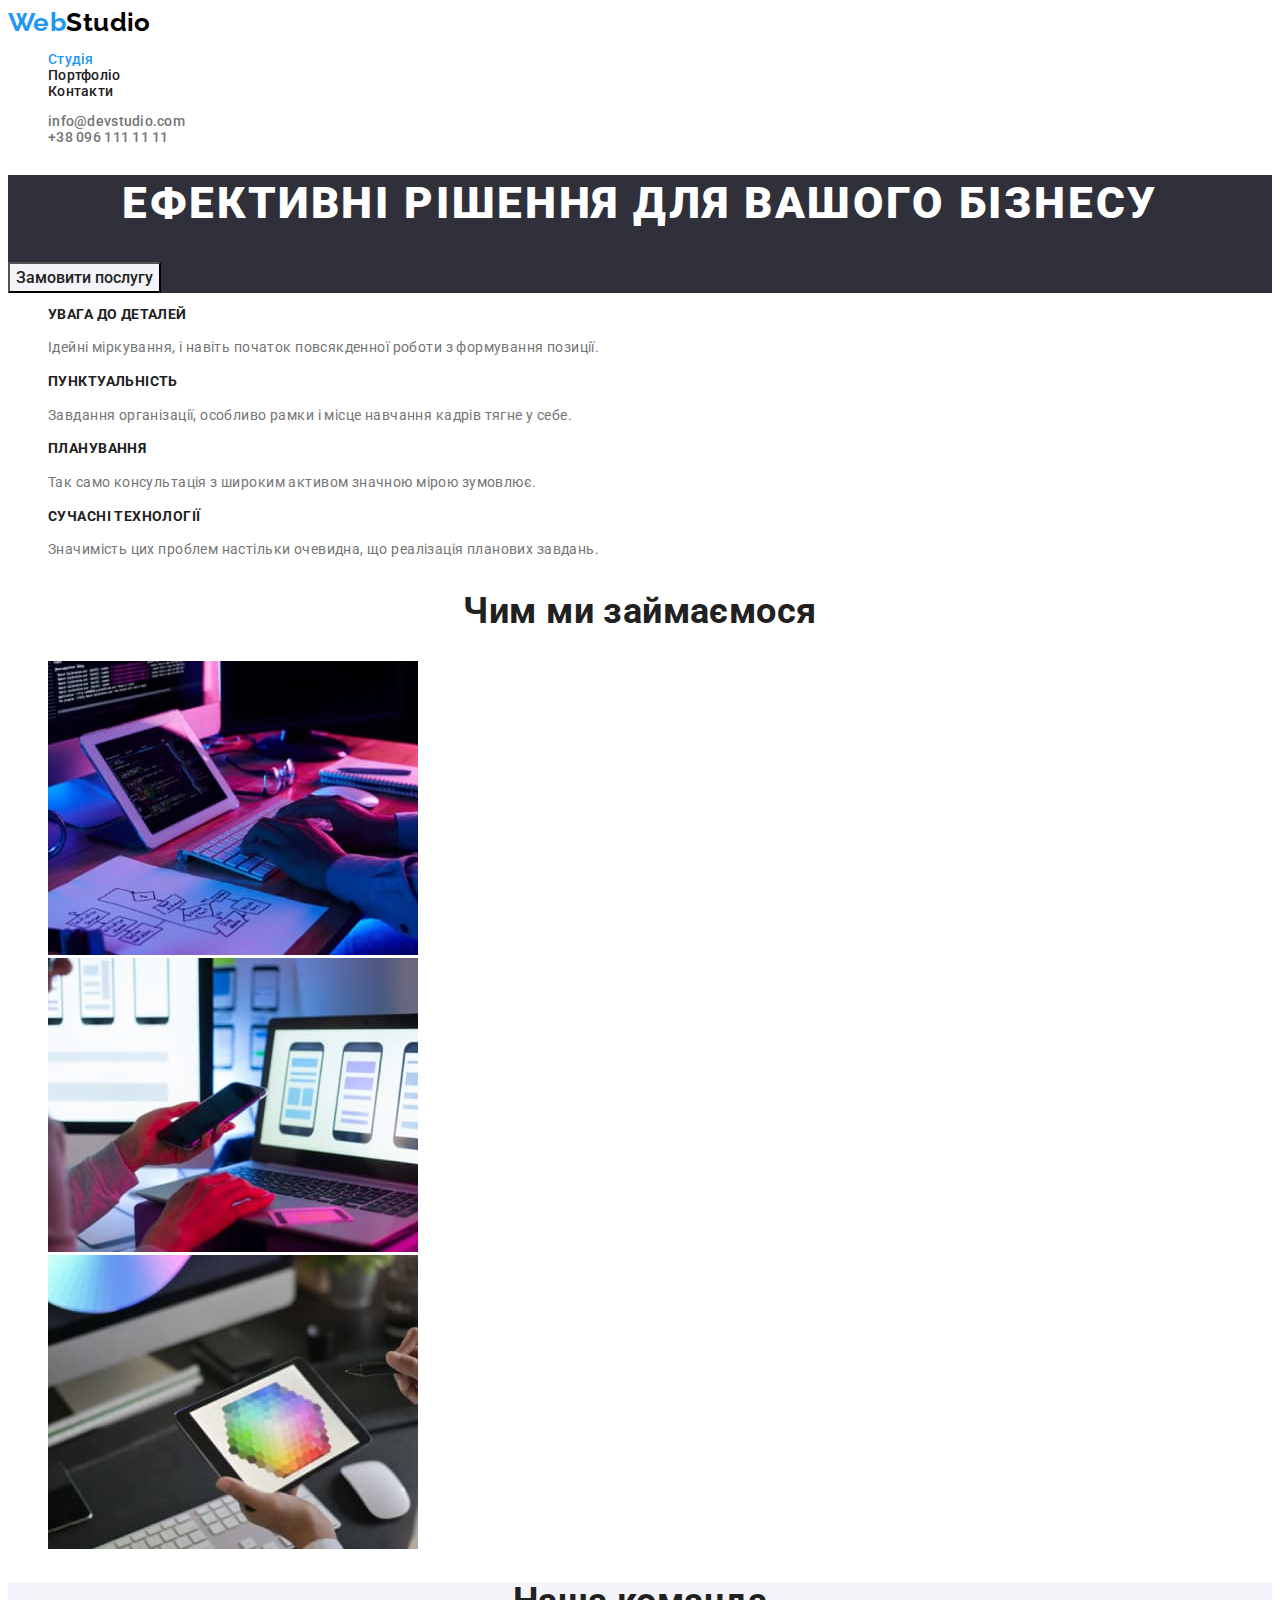
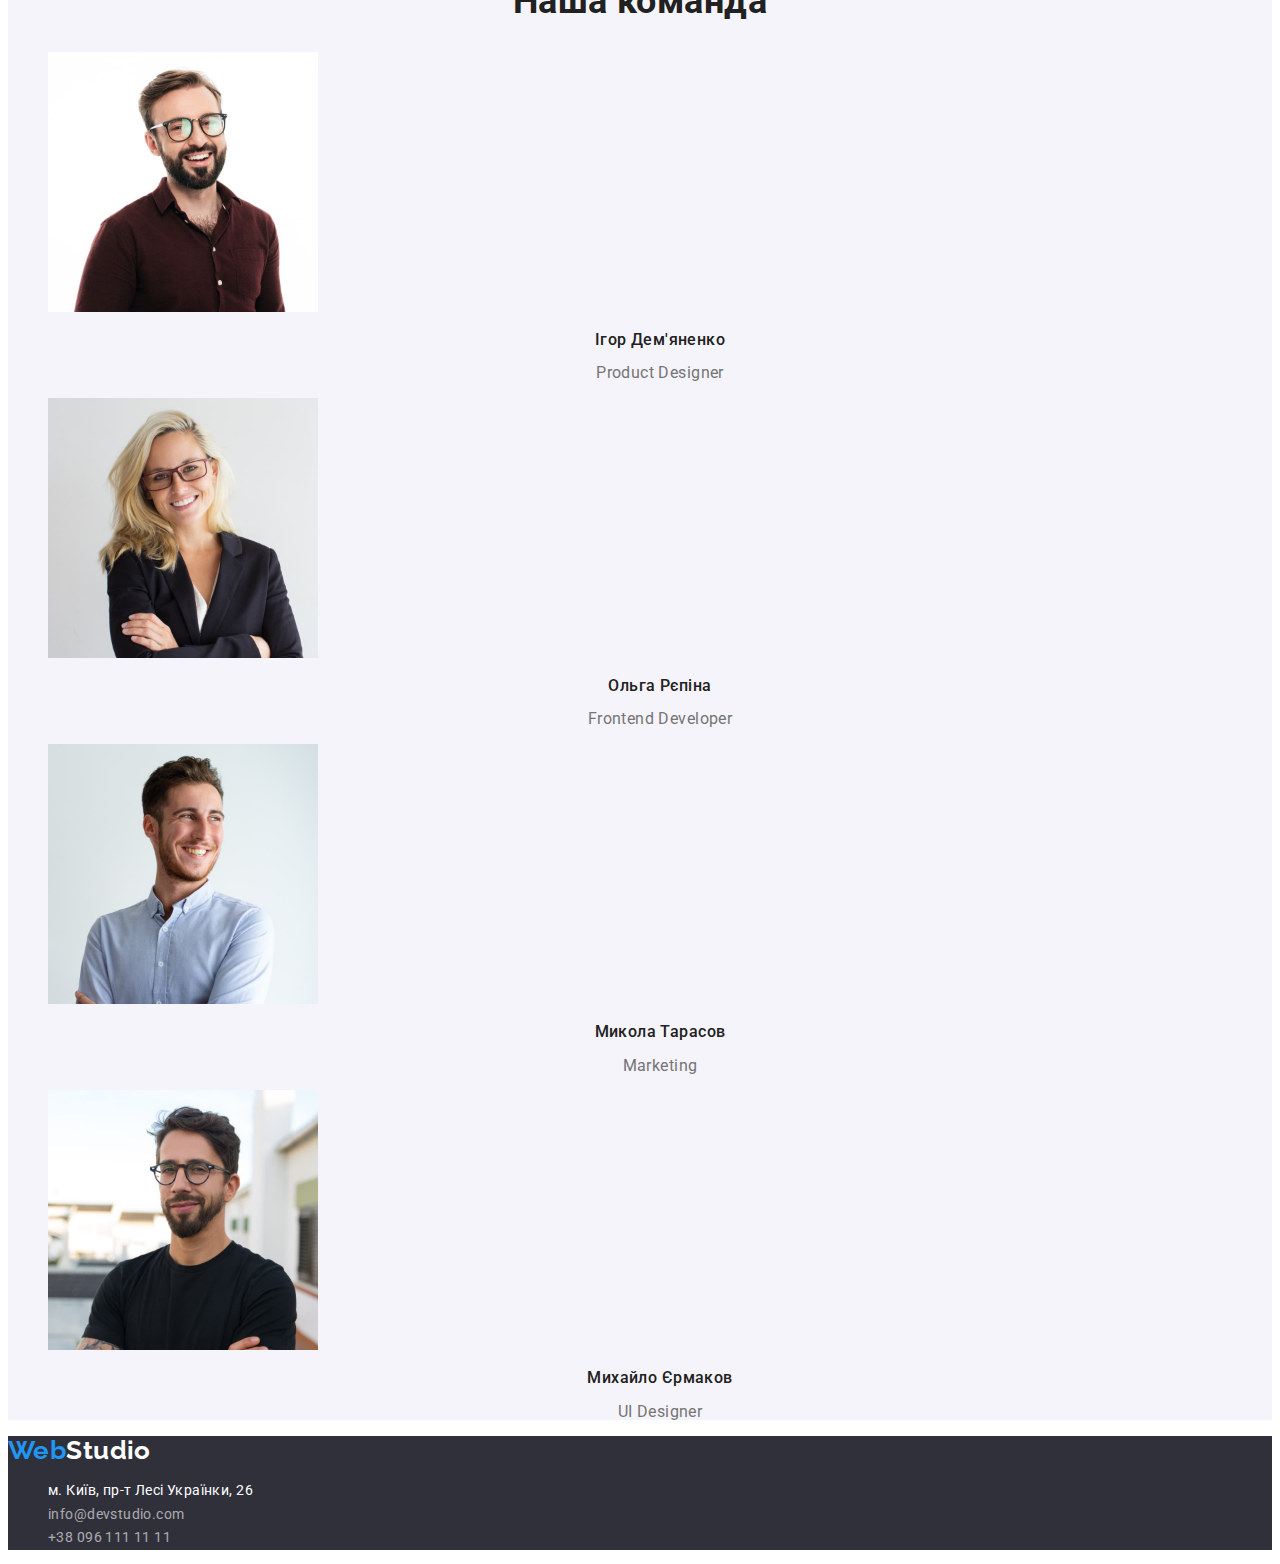
<file: index.html>
<!DOCTYPE html>
<html lang="en">
<head>
    <meta charset="UTF-8">
    <meta http-equiv="X-UA-Compatible" content="IE=edge">
    <meta name="viewport" content="width=device-width, initial-scale=1.0">
    <link rel="preconnect" href="https://fonts.googleapis.com">
    <link rel="preconnect" href="https://fonts.gstatic.com" crossorigin>
    <link href="https://fonts.googleapis.com/css2?family=Raleway:wght@700&family=Roboto:wght@400;500;700;900&display=swap" rel="stylesheet">
    <link rel="stylesheet" href="./css/styles.css">
    <title>Document</title>
</head>

<body>

    <header>
        <a href="./index.html" class="logo"><span class="first-part">Web</span><span class="last-part">Studio</span></a>
        <nav class="header-nav">
            <ul class="nav-list list">
                <li class="header-nav-item"><a href="./index.html" class="header-nav-link link current">Студія</a></li>
                <li class="header-nav-item"><a href="./portfolio.html" class="header-nav-link link">Портфоліо</a></li>
                <li class="header-nav-item"><a href="#contacts" class="header-nav-link link">Контакти</a></li>
            </ul>
        </nav>
        <ul class="header-contacts list">
            <li><a href="mailto:info@devstudio.com" class="contakt-link link">info@devstudio.com</a></li>
            <li><a href="tel:+380961111111" class="contakt-link link">+38 096 111 11 11</a></li>
        </ul>
    </header>
  
    <main>
        <section class="slogan-btn">  
            <h1 class="slogan">Ефективні рішення для вашого бізнесу</h1>
            <button type="button" class="btn" >Замовити послугу</button>
        </section>
      
        <section class="benefits">
            <h2 class="visually-hidden">Переваги</h2>
                <ul class="benefits-list list">
                    <li class="benefits-list-item">
                        <h3 class="subtitle">УВАГА ДО ДЕТАЛЕЙ</h3>
                        <p class="text">Ідейні міркування, і навіть початок повсякденної роботи з формування позиції.</p>
                    </li>
                    
                    <li>
                        <h3 class="subtitle">ПУНКТУАЛЬНІСТЬ</h3>
                        <p class="text">Завдання організації, особливо рамки і місце навчання кадрів тягне у себе.</p>
                    </li>
                    
                    <li>
                        <h3 class="subtitle">ПЛАНУВАННЯ</h3>
                        <p class="text">Так само консультація з широким активом значною мірою зумовлює.</p>
                    </li>
                    
                    <li>
                        <h3 class="subtitle">СУЧАСНІ ТЕХНОЛОГІЇ</h3>
                        <p class="text">Значимість цих проблем настільки очевидна, що реалізація планових завдань.</p>
                    </li>
                </ul>
        </section>
        <section class="about">
            <h2 class="title">Чим ми займаємося</h2>
            <ul class="about-list list">
                <li><img src="./images/gallery-1.jpg" alt="gallery-1" width="370" height="294"></li>
                <li><img src="./images/gallery-2.jpg" alt="gallery-2" width="370" height="294"></li>
                <li><img src="./images/gallery-3.jpg" alt="gallery-3" width="370" height="294"></li>
            </ul> 
        </section>

        <section class="team">
            <h2 class="title">Наша команда</h2>
            <ul class="team-list list">
                <li>
                    <img src="./images/product-desiner-1.jpg" alt="Product Designer" width="270" height="260">
                    <h3 class="name">Ігор Дем'яненко</h3>
                    <p class="profession">Product Designer</p>
                </li>
                <li>
                    <img src="./images/frontend-developer2.jpg" alt="Frontend Developer" width="270" height="260">
                    <h3 class="name">Ольга Рєпіна</h3>
                    <p class="profession">Frontend Developer</p>
                </li>
                <li>
                    <img src="./images/marketing-3.jpg" alt="Marketing" width="270" height="260">
                    <h3 class="name">Микола Тарасов</h3>
                    <p class="profession">Marketing</p>
                </li>
                <li>
                    <img src="./images/ui-designer-4.jpg" alt="UI Designer" width="270" height="260">
                    <h3 class="name">Михайло Єрмаков</h3>
                    <p class="profession">UI Designer</p>
                </li>
            </ul>
        </section>

    </main>
    <footer class="footer">
        <a href="./index.html" class="logo-footer"><span class="first-part-footer">Web</span><span class="last-part-footer">Studio</span></a>
        <address>
            <ul id="contacts" class="footer-address-list list">
                <li class="footer-address-item">
                    <a href="https://goo.gl/maps/xNbRRJt88CKVFDNs9" target="_blank" rel="noreferrer noopener nofollow" class="address-link link">м. Київ, пр-т Лесі Українки, 26</a>
                </li>
                <li class="footer-address-item">
                    <a href="mailto:info@devstudio.com" class="footer-mail-link link">info@devstudio.com</a>
                </li>
                <li class="footer-address-item">
                    <a href="tel:+380961111111" class="footer-tel-link link">+38 096 111 11 11</a>
                </li>
            </ul>
        </address>
    </footer>
</body>
</html>
</file>
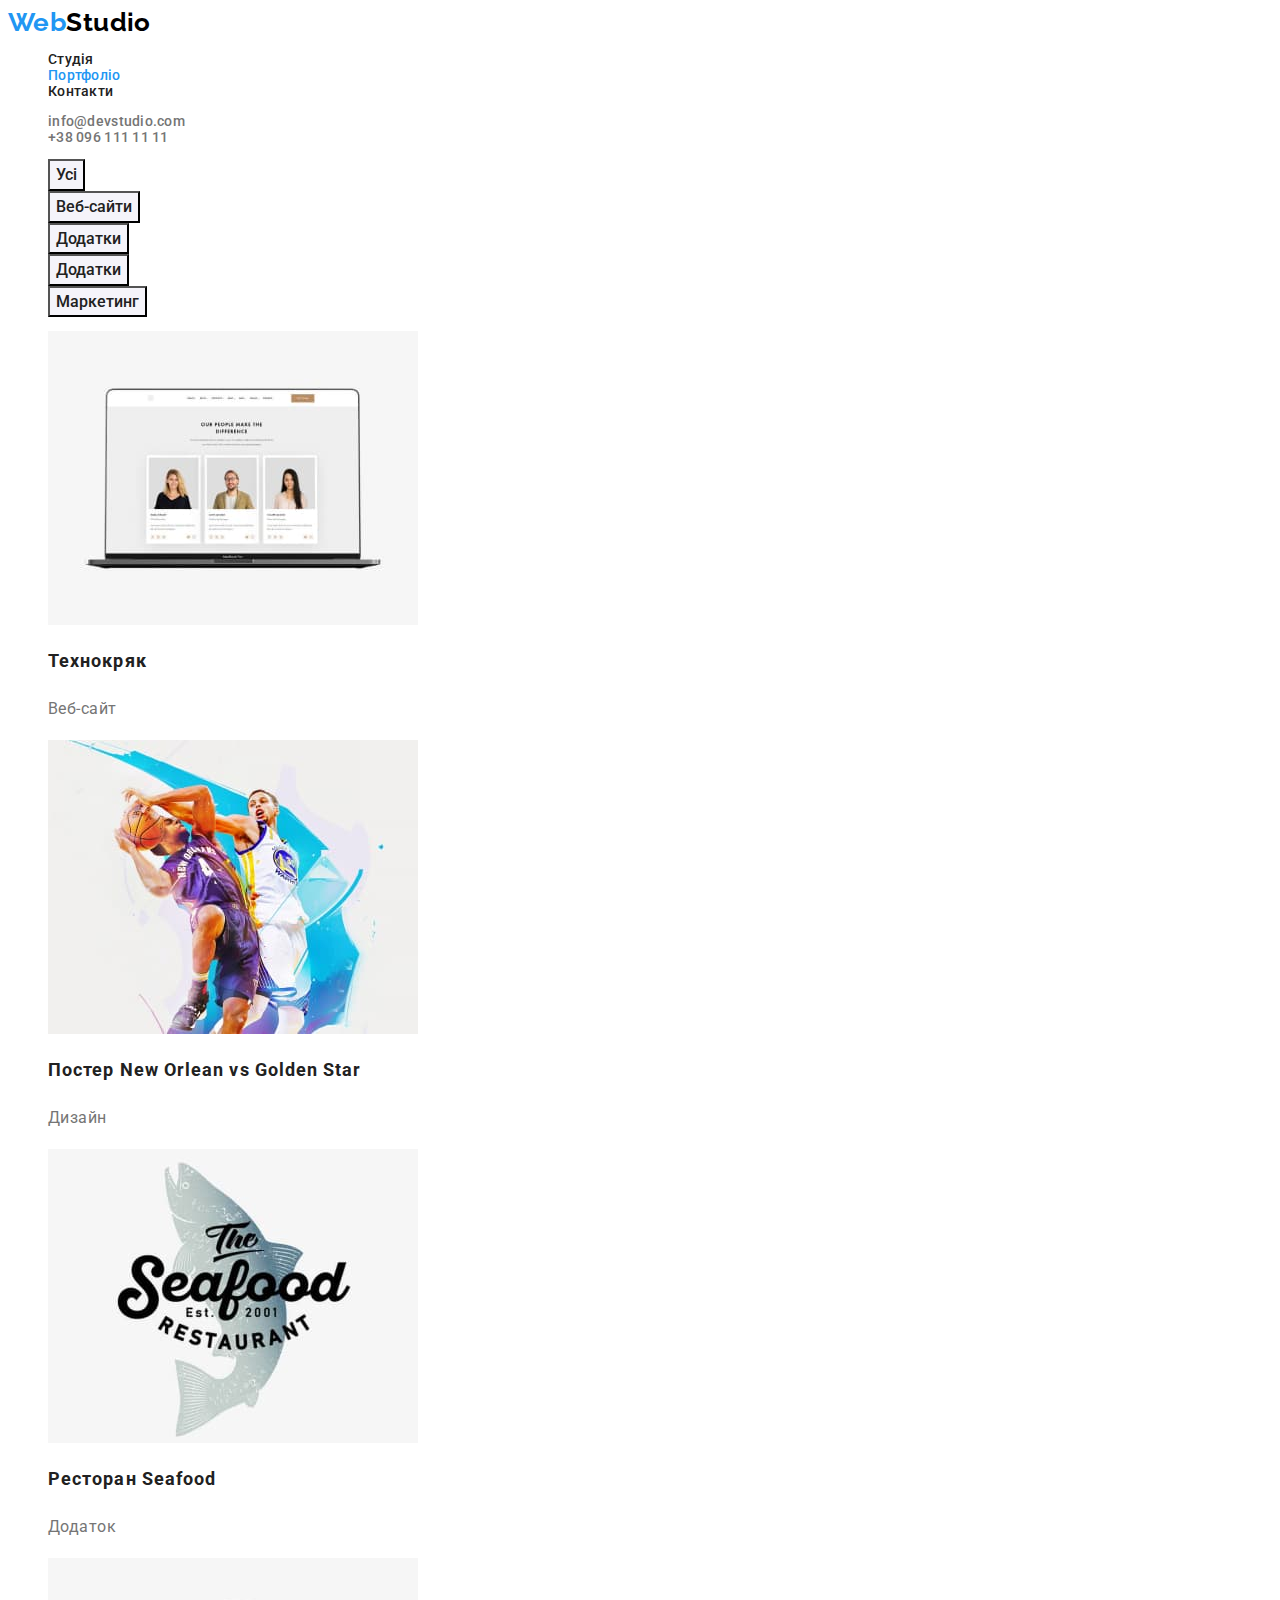
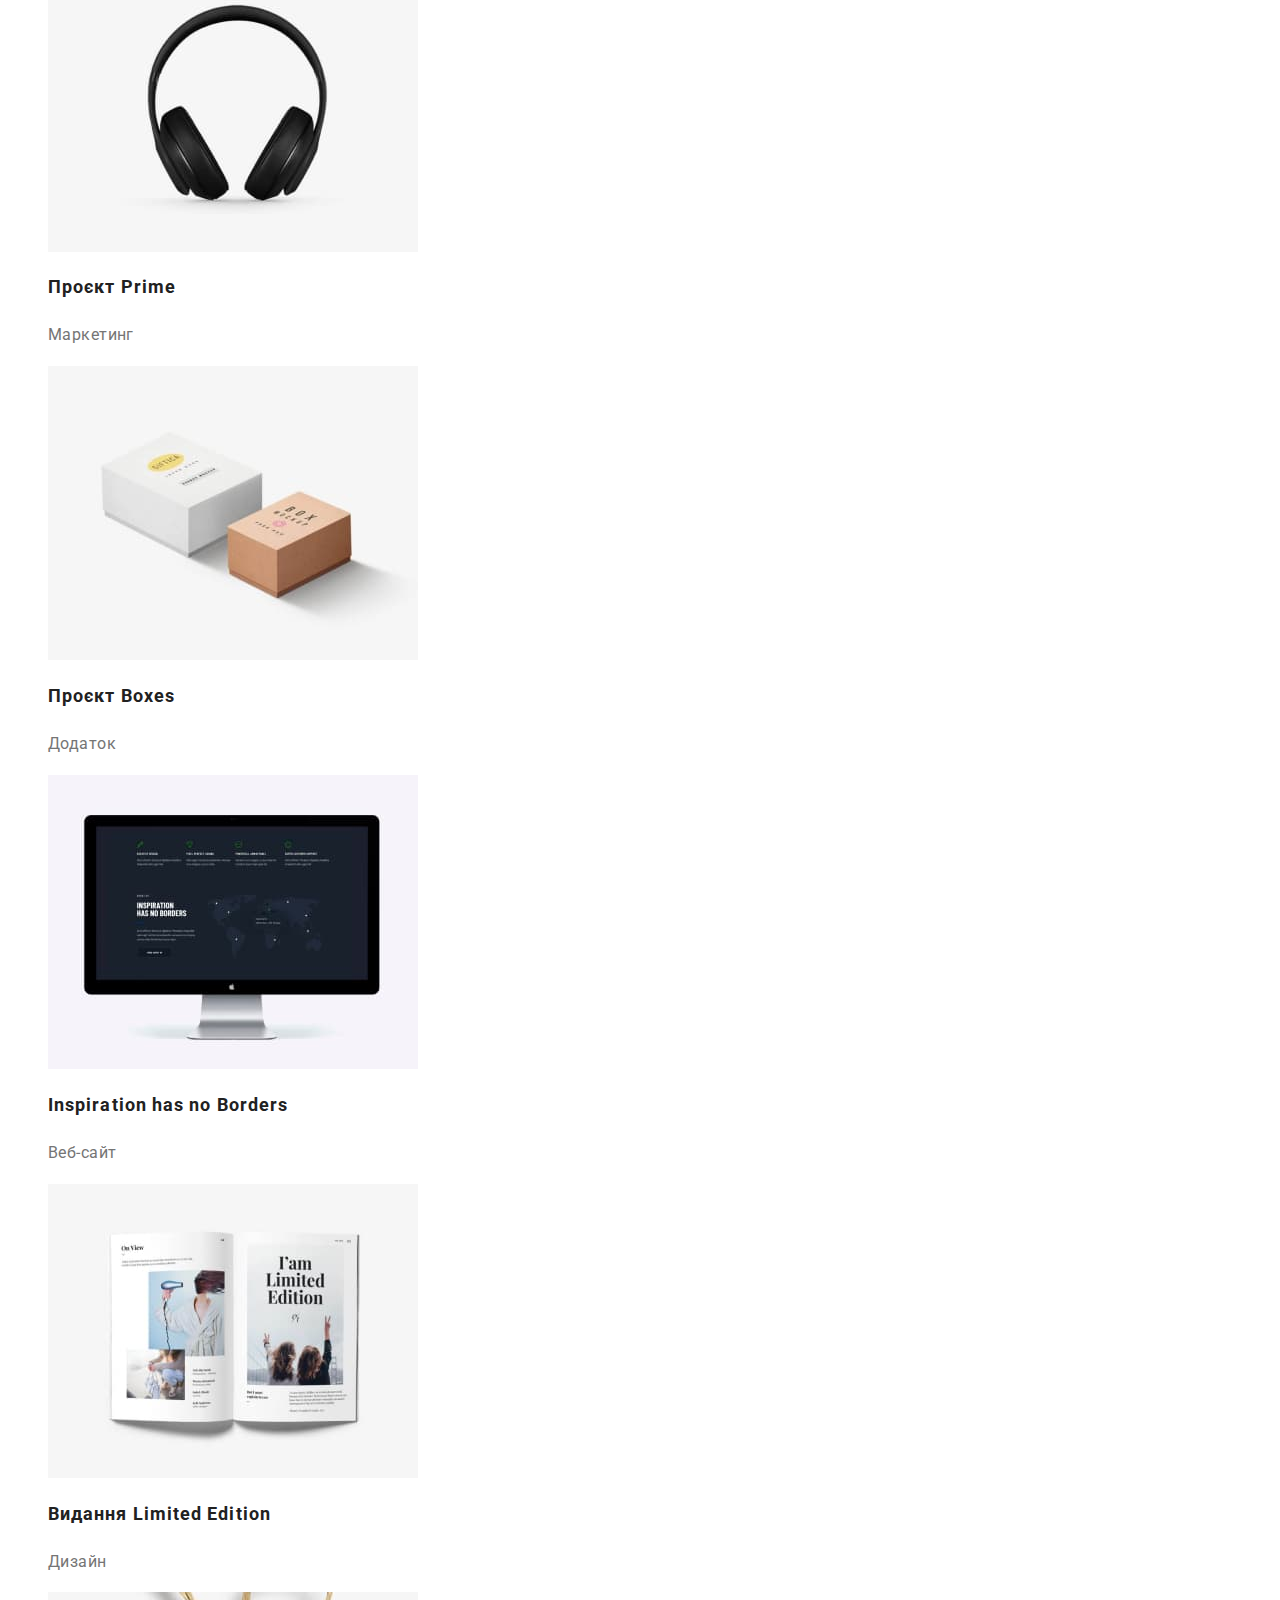
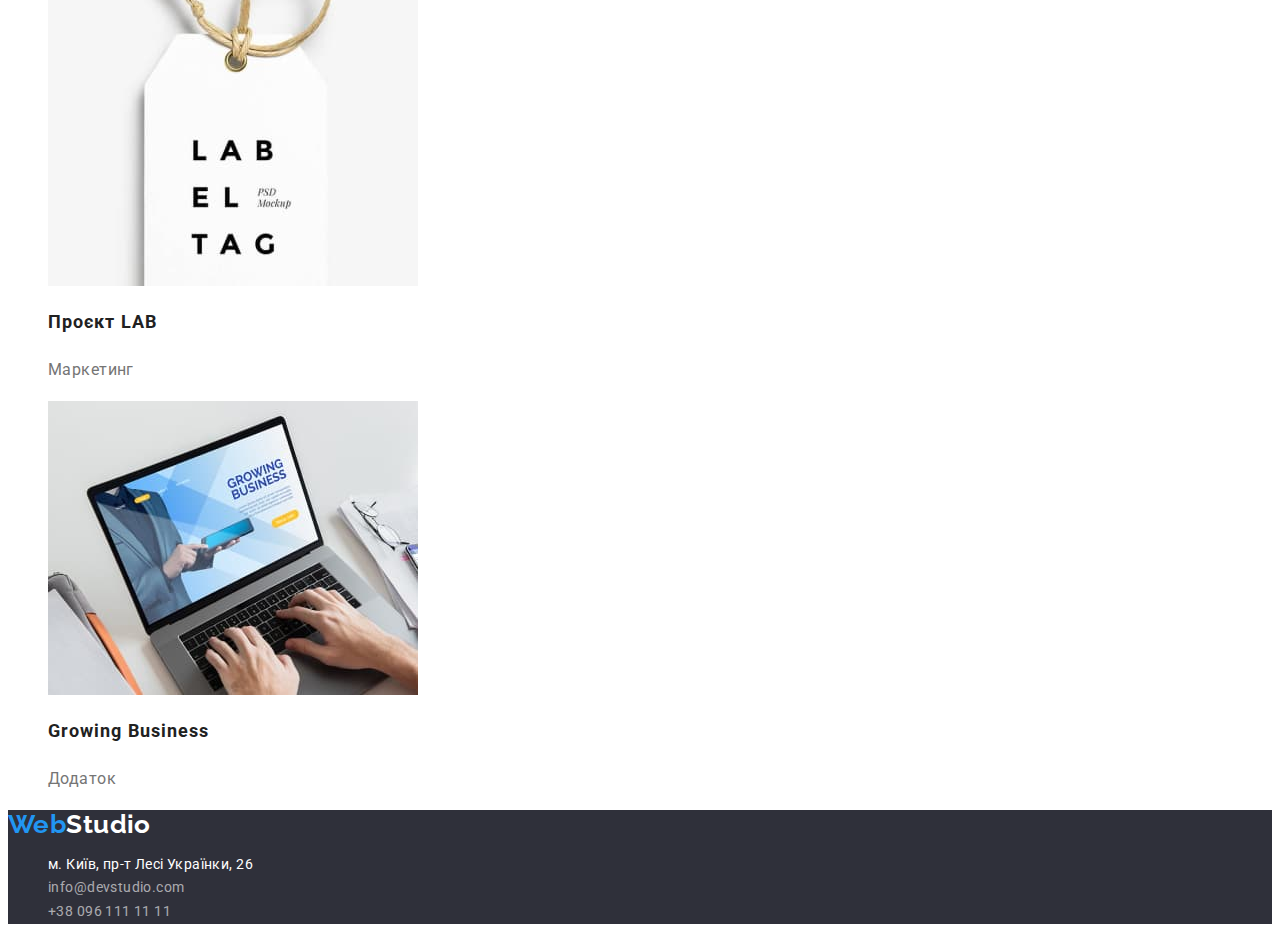
<file: portfolio.html>
<!DOCTYPE html>
<html lang="en">
<head>
    <meta charset="UTF-8">
    <meta http-equiv="X-UA-Compatible" content="IE=edge">
    <meta name="viewport" content="width=device-width, initial-scale=1.0">
    <link rel="preconnect" href="https://fonts.googleapis.com">
    <link rel="preconnect" href="https://fonts.gstatic.com" crossorigin>
    <link href="https://fonts.googleapis.com/css2?family=Raleway:wght@700&family=Roboto:wght@400;500;700;900&display=swap" rel="stylesheet">
    <link rel="stylesheet" href="./css/styles.css">
    <title>Document</title>
</head>
<body>

    <header>
        <a href="./index.html" class="logo"><span class="first-part">Web</span><span class="last-part">Studio</span></a>
        <nav class="header-nav">
            <ul class="nav-list list">
                <li class="header-nav-item"><a href="./index.html" class="header-nav-link link">Студія</a></li>
                <li class="header-nav-item"><a href="./portfolio.html" class="header-nav-link link current">Портфоліо</a></li>
                <li class="header-nav-item"><a href="#contacts" class="header-nav-link link">Контакти</a></li>
            </ul>
        </nav>
        <ul class="header-contacts list">
            <li><a href="mailto:info@devstudio.com" class="contakt-link link">info@devstudio.com</a></li>
            <li><a href="tel:+380961111111" class="contakt-link link">+38 096 111 11 11</a></li>
        </ul>
    </header>

    <main>
        <section class="filters">
            <h1 class="visually-hidden">Портфоліо</h1>
            <ul class="filters-list list">
                <li><button type="button" class="btn">Усі</button></li>
                <li><button type="button" class="btn">Веб-сайти</button></li>
                <li><button type="button" class="btn">Додатки</button></li>
                <li><button type="button" class="btn">Додатки</button></li>
                <li><button type="button" class="btn">Маркетинг</button></li>
            </ul>
        
            <ul class="project-list list">
                <li>
                    <img src="./images/project-1.jpg" alt="project-1" width="370" height="294">
                    <h2 class="title-project">Технокряк</h2>
                    <p class="desc-project">Веб-сайт</p>
                </li>
                <li>
                    <img src="./images/project-2.jpg" alt="project-2" width="370" height="294">
                    <h2 class="title-project">Постер New Orlean vs Golden Star</h2>
                    <p class="desc-project">Дизайн</p>
                </li>
                <li>
                    <img src="./images/project-3.jpg" alt="project-3" width="370" height="294">
                    <h2 class="title-project">Ресторан Seafood</h2>
                    <p class="desc-project">Додаток</p>
                </li>
                <li>
                    <img src="./images/project-4.jpg" alt="project-4" width="370" height="294">
                    <h2 class="title-project">Проєкт Prime</h2>
                    <p class="desc-project">Маркетинг</p>
                </li>
                <li>
                    <img src="./images/project-5.jpg" alt="project-5" width="370" height="294">
                    <h2 class="title-project">Проєкт Boxes</h2>
                    <p class="desc-project">Додаток</p>
                </li>
                <li>
                    <img src="./images/project-6.jpg" alt="project-6" width="370" height="294">
                    <h2 class="title-project">Inspiration has no Borders</h2>
                    <p class="desc-project">Веб-сайт</p>
                </li>
                <li>
                    <img src="./images/project-7.jpg" alt="project-7" width="370" height="294">
                    <h2 class="title-project">Видання Limited Edition</h2>
                    <p class="desc-project">Дизайн</p>
                </li>
                <li>
                    <img src="./images/project-8.jpg" alt="project-8" width="370" height="294">
                    <h2 class="title-project">Проєкт LAB</h2>
                    <p class="desc-project">Маркетинг</p>
                </li>
                <li>
                    <img src="./images/project-9.jpg" alt="project" width="370" height="294">
                    <h2 class="title-project">Growing Business</h2>
                    <p class="desc-project">Додаток</p>
                </li>
            </ul>
        </section>

    </main>

    <footer class="footer">
        <a href="./index.html" class="logo-footer"><span class="first-part-footer">Web</span><span class="last-part-footer">Studio</span></a>
        <address>
            <ul id="contacts" class="footer-address-list list">
                <li class="footer-address-item">
                    <a href="https://goo.gl/maps/xNbRRJt88CKVFDNs9" target="_blank" rel="noreferrer noopener nofollow" class="address-link link">м. Київ, пр-т Лесі Українки, 26</a>
                </li>
                <li class="footer-address-item">
                    <a href="mailto:info@devstudio.com" class="footer-mail-link link">info@devstudio.com</a>
                </li>
                <li class="footer-address-item">
                    <a href="tel:+380961111111" class="footer-tel-link link">+38 096 111 11 11</a>
                </li>
            </ul>
        </address>
    </footer>

</body>
</html>
</file>
<file: css/styles.css>
/*GENERAL STYLES*/

body{
    font-family:'Roboto', sans-serif;
    color: #212121;
    background-color: #FFFFFF;
    font-size: 14px;
    letter-spacing: 0.03em;
}

/*header*/

.logo {
    font-family: 'Raleway';
    font-style: normal;
    font-weight: 700;
    font-size: 26px;
    line-height: 1.1;
/* identical to box height */
    text-decoration: none;
}

.first-part {
    color: #2196F3;
}
.last-part {
    color: #000000;
}
.list{
    list-style: none;
}


.link {
    text-decoration: none;
}

.header-nav-link {
    font-style: normal;
    font-weight: 500;
    line-height: 0.875;
    letter-spacing: 0.02em;
    color: #212121;
}

.current {
   color: #2196F3;
}

.header-nav-link:hover, .header-nav-link:focus {
    color: #2196F3;
}

.contakt-link {
    font-style: normal;
    font-weight: 500;
    line-height: 1.1;
    letter-spacing: 0.02em;
    color: #757575;
}

.contakt-link:hover, .contakt-link:focus {
    color: #2196F3;
}

/*main*/

.slogan-btn {
background-color: #2F303A;
}
.slogan {
    font-style: normal;
    font-weight: 900;
    font-size: 44px;
    line-height: 1.3;
    /* or 136% */
    text-align: center;
    letter-spacing: 0.06em;
    text-transform: uppercase;
    color: #FFFFFF;
}

.btn{
    font-family: inherit;
    font-style: normal;
    font-weight: 500;
    font-size: 16px;
    line-height: 1.6;
    /* identical to box height, or 162% */
    text-align: center;
    color: #212121;
    background-color: #F5F4FA;
    cursor: pointer;
    
}

.btn:hover, .btn:focus {
    color: #FFFFFF;
    background-color:#188CE8;
}

   

        /*переваги*/

.visually-hidden{
    position: absolute;
    width: 1px;
    height: 1px;
    margin: -1px;
    border: 0;
    padding: 0;
    
    white-space: nowrap;
    clip-path: inset(100%);
    clip: rect(0 0 0 0);
    overflow: hidden;
}

.subtitle {
    font-style: normal;
    font-weight: 700;
    font-size: 14px;
    line-height: 1.1;
    text-transform: uppercase;
    
}

.text {
    font-style: normal;
    font-weight: 400;
    font-size: 14px;
    line-height: 1.7;
    /* or 171% */
    color: #757575;
}

        /* Чим ми займаємося*/

.title {
    font-style: normal;
    font-weight: 700;
    font-size: 36px;
    line-height: 1.1;
    text-align: center;

}

.team{
    background-color: #F5F4FA;
}

.name{
    font-style: normal;
    font-weight: 500;
    font-size: 16px;
    line-height: 1.1;
    /* identical to box height */
    text-align: center;
}

.profession{
    font-style: normal;
    font-weight: 400;
    font-size: 16px;
    line-height: 1.1;
    /* identical to box height */
    text-align: center;
    color: #757575;
}


/* footer*/

.footer{
    background-color: #2F303A;
}

.logo-footer {
    font-family: 'Raleway';
    font-style: normal;
    font-weight: 700;
    font-size: 26px;
    line-height: 1.1;
    text-decoration: none;
}

.first-part-footer {
    color: #2196F3;
}
.last-part-footer {
    color: #FFFFFF;
}

.address-link {
    font-style: normal;
    font-weight: 400;
    line-height: 1.7;
    /* or 171% */
    color: #FFFFFF;
}
.address-link:hover, .address-link:focus {
    color: #2196F3;
}

.footer-mail-link {
    font-style: normal;
    font-weight: 400;
    line-height: 1.7;
    /* or 171% */
    color: rgba(255, 255, 255, 0.6);
}
.footer-mail-link:hover, .footer-mail-link:focus {
    color: #2196F3;
}
.footer-tel-link{
    font-style: normal;
    font-weight: 400;
    line-height: 1.7;
    /* or 171% */
    color: rgba(255, 255, 255, 0.6);
}
.footer-tel-link:hover, .footer-tel-link:focus {
    color: #2196F3;
}



/*PORTFOLIO*/


.title-project {
    font-style: normal;
    font-weight: 700;
    font-size: 18px;
    line-height: 2;
    /* identical to box height, or 200% */
    letter-spacing: 0.06em;
}

.desc-project {
    font-style: normal;
    font-weight: 400;
    font-size: 16px;
    line-height: 1.8;
    /* identical to box height, or 188% */
    color: #757575;
}
</file>
